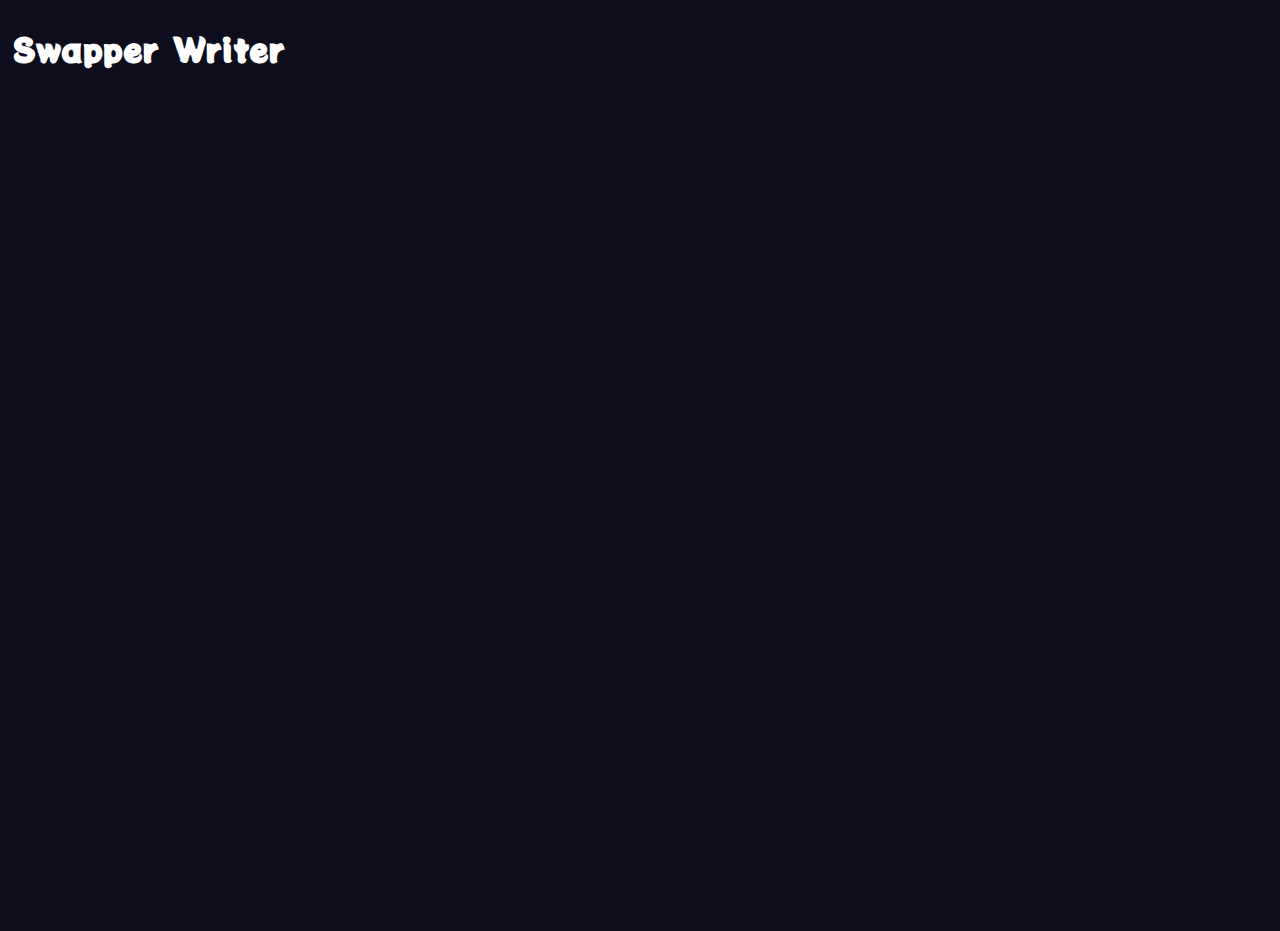
<file: writer.html>
<!DOCTYPE html>
<html lang="en">
<head>
    <meta charset="UTF-8">
    <meta name="viewport" content="width=device-width, initial-scale=1.0">
    <title>Writer</title>
    <link rel="stylesheet" href="stylewriter.css">
    <link rel="preconnect" href="https://fonts.gstatic.com">
    <link href="https://fonts.googleapis.com/css2?family=Potta+One&display=swap" rel="stylesheet">
</head>
<body>
    <h1>Swapper Writer</h1>
    <textarea></textarea>
    <script src="writer.js"></script>
</body>
</html>
</file>
<file: stylewriter.css>
body {
    background-color:#0d0d1d;
    overflow: hidden;
}
h1 {
    color: white;
    padding: 5px;
    font-family: 'Potta One', cursive;
}
textarea {
    background-color: transparent;
    border: 0px solid black;
    width: 100vw;
    height: 90vh;
    resize: none;
    overflow: hidden;
    outline: none;
    padding: 5px;
    color: white;
}
</file>
